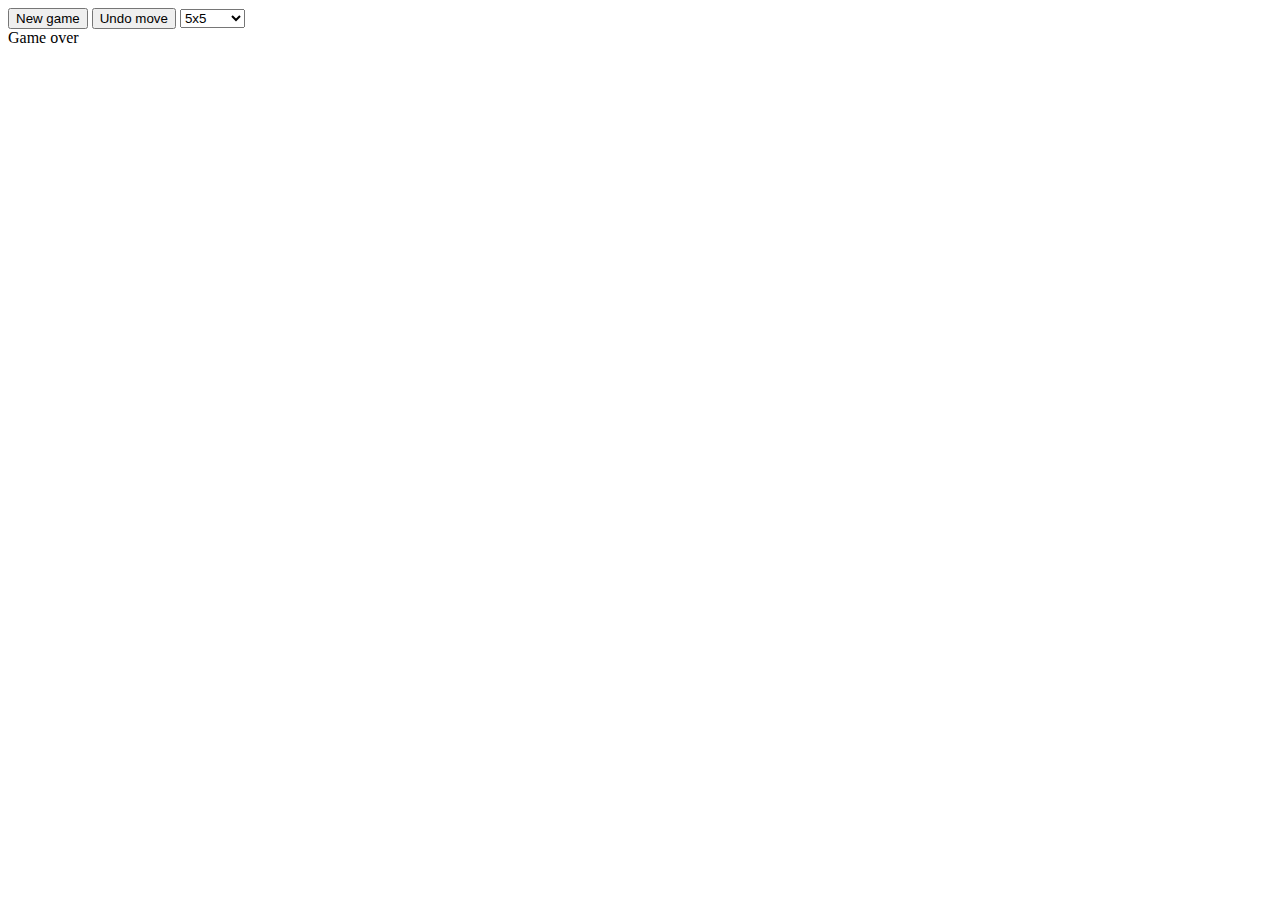
<file: index.html>
<html>
	<head>
		<meta name="viewport" content="width=device-width, initial-scale=1.0">
		
		<link rel="stylesheet" href="css/style.css">
		<script src="js/globals.js"></script>
		<script src="js/direction.js"></script>
		<script src="js/eventmanager.js"></script>
		<script src="js/movemanager.js"></script>
		<script src="js/tilemanager.js"></script>
		<script src="js/tile.js"></script>
		<script src="js/game.js"></script>
		<script src="js/matrix.js"></script>
		<script src="js/ui.js"></script>
		<script src="js/utils.js"></script>
		<script src="js/main.js"></script>
		<script src="js/tests.js"></script>
	</head>
	<body>
		<div id="menu">
			<input type="button" id="resetButton" value="New game"/>
			<input type="button" id="undoButton" value="Undo move"/>
			<select id="size_selector">				
				<option value="5" selected>5x5</option>
				<option value="5-1">5x5(-1)</option>
				<option value="5-2">5x5(-2)</option>
				<option value="4">4x4</option>
				<option value="3">3x3</option>
			</select>
			<span id="score"></span>
		</div>
		<div id="matrix"></div>
		<div id="game_over">Game over</div>
		<div id="tiles"></div>
	</body>
</html>
</file>
<file: css/style.css>
.cell{
	font-weight:bold;
	color: white;
}

.cell0{
	font-size: 2rem;
	background-color: gray;
}

.cell2{
	color: black;
	font-size: 2rem;
	background-color: rgb(238, 228, 218);
}

.cell4{
	color: black;
	font-size: 2rem;
	background-color: rgb(237, 224, 200);
}

.cell8{
	font-size: 2rem;
	background-color: rgb(242, 177, 121);
}

.cell16{
	font-size: 1.8rem;
	background-color: rgb(245, 149, 99);
}

.cell32{
	font-size: 1.8rem;
	background-color: rgb(246, 124, 95);
}

.cell64{
	font-size: 1.8rem;
	background-color: rgb(246, 94, 59);
}

.cell128{
	font-size: 1.5rem;
	background-color: rgb(237, 207, 114);
}

.cell256{
	font-size: 1.5rem;
	background-color: rgb(237, 204, 97);
}

.cell512{
	font-size: 1.5rem;
	background-color: rgb(237, 200, 80);
}

.cell1024{
	font-size: 1.1rem;
	background-color: rgb(237, 197, 63);
}

.cell2048{
	font-size: 1.1rem;
	background-color: rgb(237, 194, 46);
}

.cell4096{
	font-size: 1.1rem;
	background-color: rgb(9, 74, 26);
}

.cell8192{
	font-size: 1.1rem;
	background-color: rgb(3, 54, 16);
}

.cell16384{
	font-size: 1rem;
	background-color: rgb(1, 36, 10);
}

.cell32768{
	font-size: 1rem;
	background-color: rgb(0, 18, 5);
}

.cell65536{
	font-size: 1rem;
	background-color: rgb(0, 10, 3);
}

.cell131072{
	font-size: 1rem;
	background-color: black;
}

.cell262144{
	font-size: 1rem;
	background-color: black;
}

.cell524288{
	font-size: 1rem;
	background-color: black;
}

.cell1048576{
	font-size: 0.8rem;
	background-color: black;
}

/* for testing purpose */
.cell25{
	font-size: 2rem;
	background-color: black;
}



html
{
	overflow: hidden;
	overscroll-behavior: none;	
}



table{
    /* Set the table width, can be a percentage or size */

    /* If no widths are present on the first row, the column widths are divided equally across the table */
    table-layout: fixed;
}

tr{ 
  /* Keep the cells from wrapping content to a new line. */
  white-space: nowrap;
}

td{
   border: 1px solid black;
   border-spacing: 0;
   height: 5rem;
   width: 5rem;
   margin: 0; 
   padding: 0;  
   text-align: center;
   v-align: middle;
   border: 1px solid black;
}
</file>
